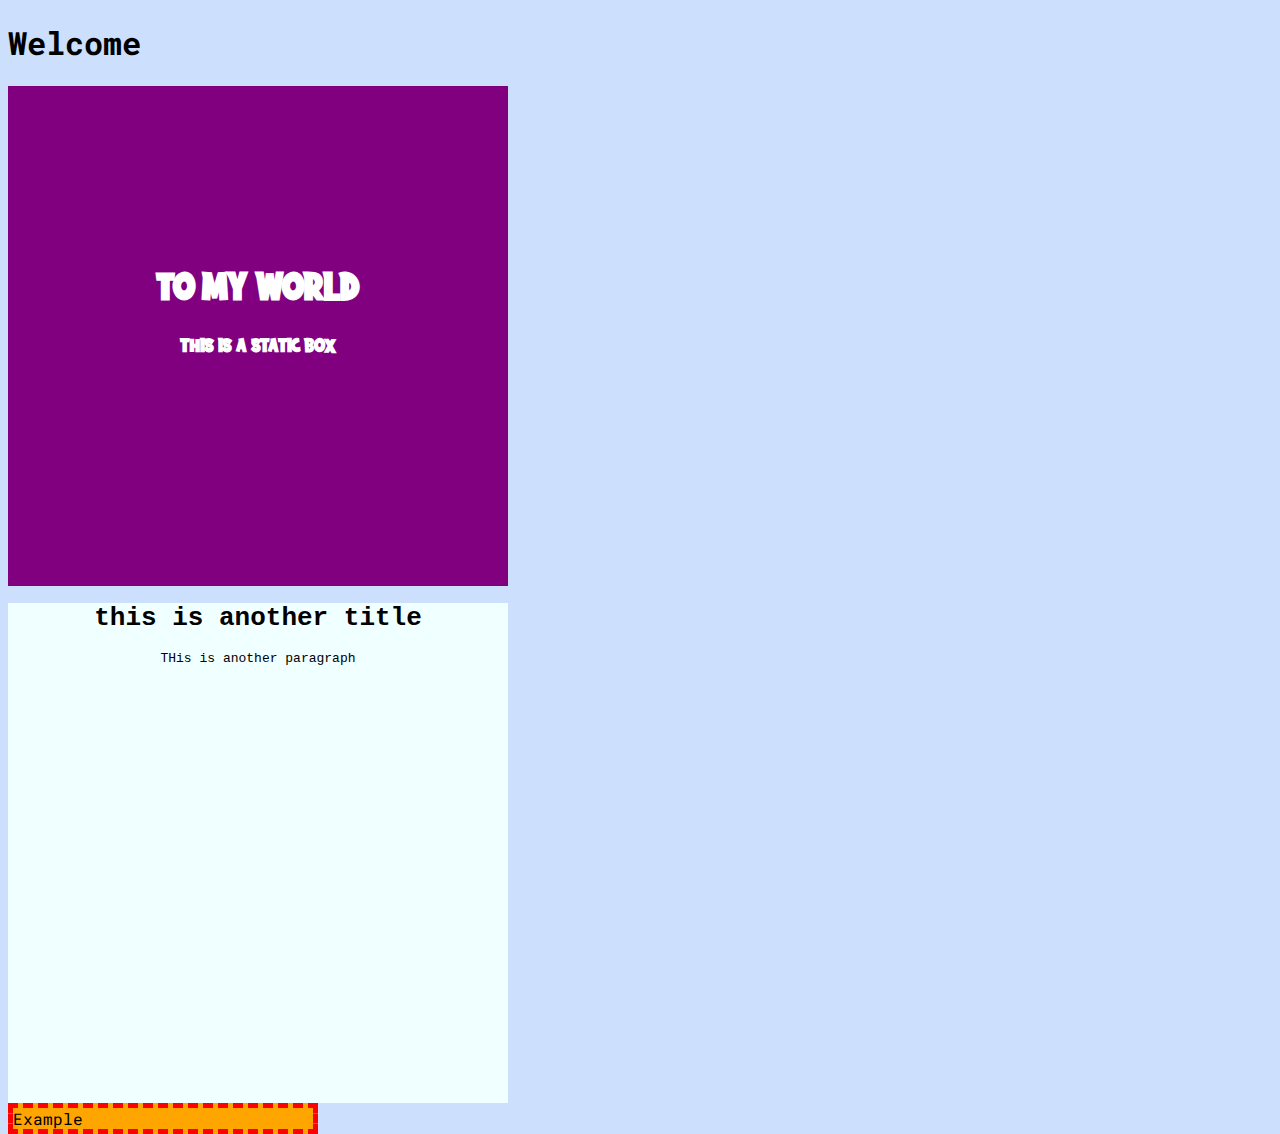
<file: index.html>
<!DOCTYPE html>
<html>
  <head>
    <meta charset="utf-8">
    <meta name="viewport" content="width=device-width">
    <title>HTML Lesson</title>
    <link href="https://fonts.googleapis.com/css2?family=Roboto+Mono:wght@200&display=swap" rel="stylesheet">
    <link href="style.css" rel="stylesheet" type="text/css" />
  </head>
  <body>
    <h1>Welcome</h1>
    <div id="section1" class="box">
      <div id="section1-info">
        <h1>to my world</h1>
        <p>
            THis is a static box
        </p>
      </div>
    </div>
    <div id="section2" class="box">
        <h1>this is another title</h1>
        <p>
            THis is another paragraph
        </p>
    </div>
    <div id="mpExample">
        Example
    </div>

  </body>
</file>
<file: style.css>
html{
    height:100%;
}

@font-face { font-family: Dragon; src: url('fonts/DRAGON-KIDS-BROKE.otf'); }

body{
    font-family: 'Roboto Mono', monospace;
    background-color:rgb(204, 223, 252);
    height:100%;
}

#section1{
    font-family:Dragon, monospace;
    background-color:purple;
    color:white;
    /* height:300px; */
    /* width:300px; */
    text-align:center;
    font-weight:900;
}

#section1-info{
    position:relative;
    top:35%;
}

#section2{
    font-family:monospace;
    background-color:azure;
    color:black;
    /* height:100%;
    width:30vw; */
    text-align:center;
}

.box{
    height:500px;
    width:500px;
}

.bg-color{
    background-color:azure;
}

#mpExample{
    width:300px;
    background-color:orange;
    /* margin-top:100px; */
    /* margin-left:500px;  */
    /* margin: 100px 0 0 100px; */
    /* padding-left: 500px; */
    /* border-color:red;
    border-width:5px;
    border-style:solid; */
    border: 5px dashed red;
}
</file>
